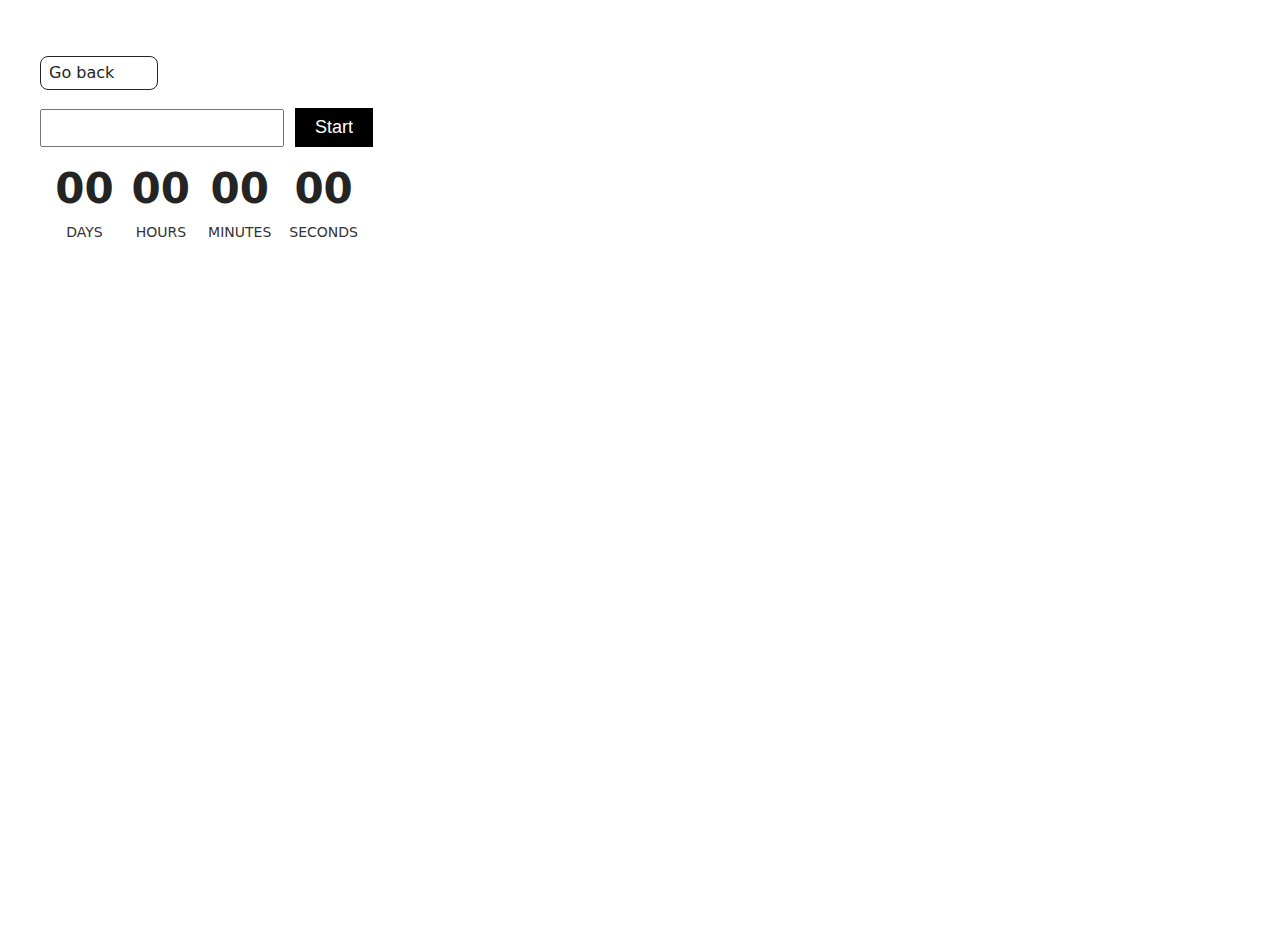
<file: src/1-timer.html>
<!DOCTYPE html>
<html lang="en">
  <head>
    <meta charset="UTF-8" />
    <meta http-equiv="X-UA-Compatible" content="IE=edge" />
    <meta name="viewport" content="width=device-width, initial-scale=1.0" />
    <title>Timer</title>
    <link rel="stylesheet" href="./css/styles.css" />
  </head>
  <body>
    <main>
      <div class="container">
        <a class="back-link" href="./index.html">Go back</a>
        <div class="form-container">
          <input type="text" id="datetime-picker" />
          <button type="button" data-start>Start</button>
          <div class="timer">
            <div class="field">
              <span class="value" data-days>00</span>
              <span class="label">Days</span>
            </div>
            <div class="field">
              <span class="value" data-hours>00</span>
              <span class="label">Hours</span>
            </div>
            <div class="field">
              <span class="value" data-minutes>00</span>
              <span class="label">Minutes</span>
            </div>
            <div class="field">
              <span class="value" data-seconds>00</span>
              <span class="label">Seconds</span>
            </div>
          </div>
        </div>
      </div>
    </main>
    <script type="module" src="./js/1-timer.js"></script>
  </body>
</html>
</file>
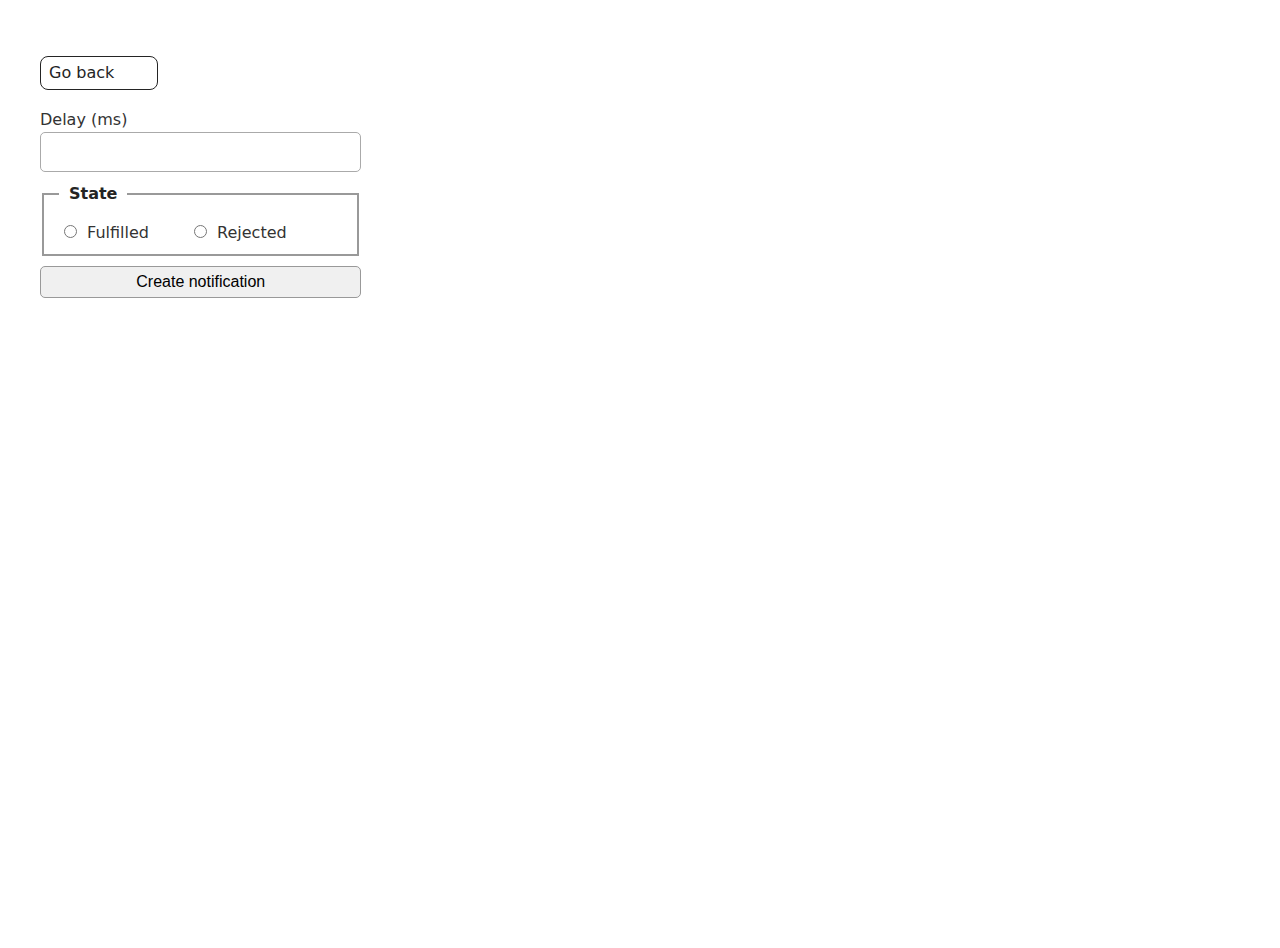
<file: src/2-snackbar.html>
<!DOCTYPE html>
<html lang="en">
  <head>
    <meta charset="UTF-8" />
    <meta http-equiv="X-UA-Compatible" content="IE=edge" />
    <meta name="viewport" content="width=device-width, initial-scale=1.0" />
    <title>Snackbar</title>
    <link rel="stylesheet" href="./css/styles.css" />
  </head>
  <body>
    <main>
      <div class="container">
        <a class="back-link" href="./index.html">Go back</a>
        <div class="form-container">
          <form class="form js-form">
            <label>
              Delay (ms)
              <input type="number" name="delay" required />
            </label>
            <fieldset>
              <legend>State</legend>
              <label>
                <input type="radio" name="state" value="fulfilled" required />
                Fulfilled
              </label>
              <label>
                <input type="radio" name="state" value="rejected" required />
                Rejected
              </label>
            </fieldset>
            <button type="submit">Create notification</button>
          </form>
        </div>
      </div>
    </main>
    <script type="module" src="./js/2-snackbar.js"></script>
  </body>
</html>
</file>
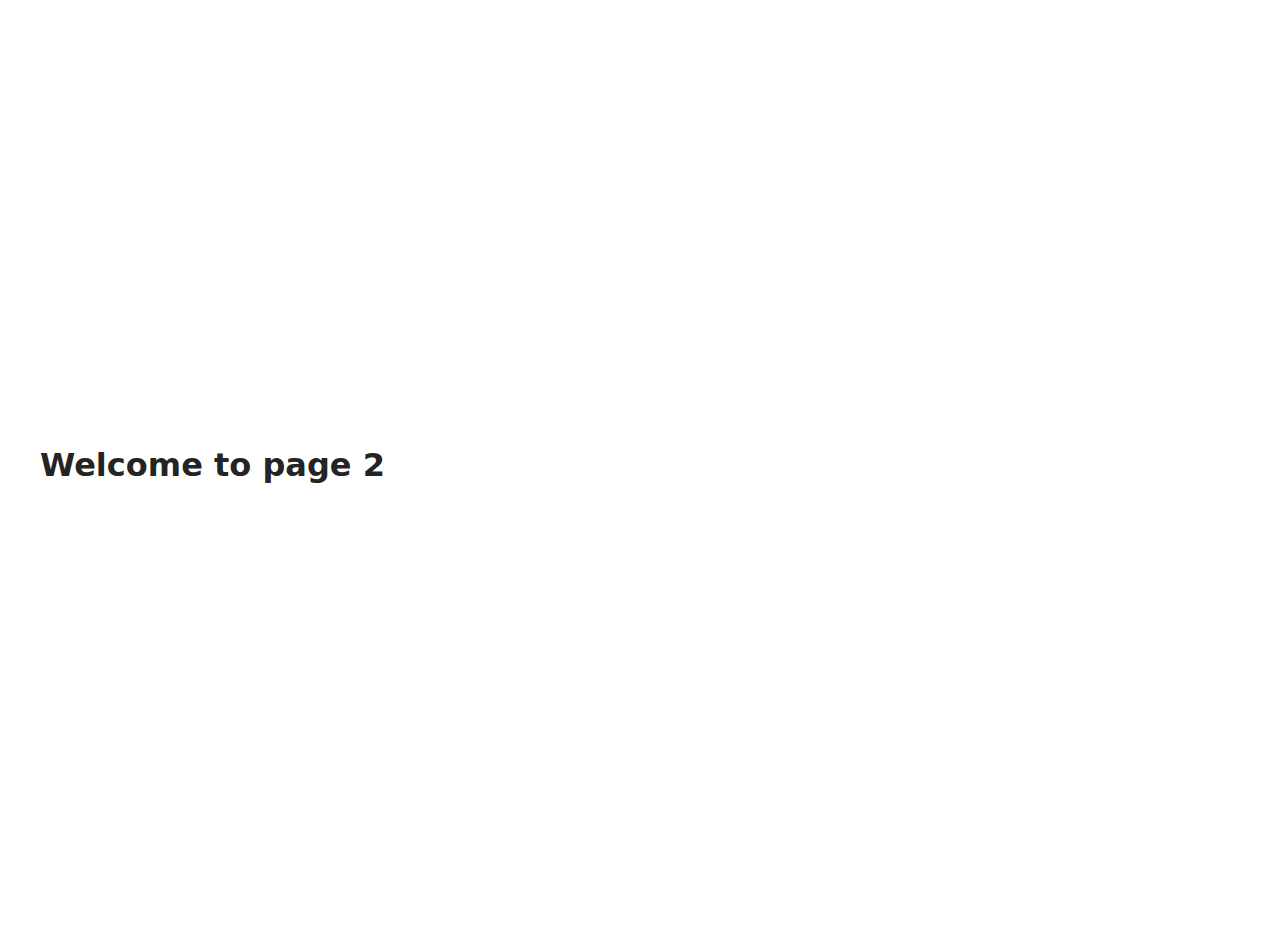
<file: src/page-2.html>
<!DOCTYPE html>
<html lang="en">
  <head>
    <meta charset="UTF-8" />
    <meta http-equiv="X-UA-Compatible" content="IE=edge" />
    <meta name="viewport" content="width=device-width, initial-scale=1.0" />
    <title>Page 2</title>
    <link rel="stylesheet" href="./css/styles.css" />
  </head>
  <body>
    <load
      src="./partials/header.html"
      icon-path="./img/sprite.svg#logo"
      highlight-act="active"
    />

    <main>
      <div class="container">
        <h1 class="main-title">
          <span class="main-title-gradient">Welcome</span> to page 2
        </h1>
        <load src="./partials/back-link.html" />
      </div>
    </main>

    <load src="./partials/footer.html" />
  </body>
</html>
</file>
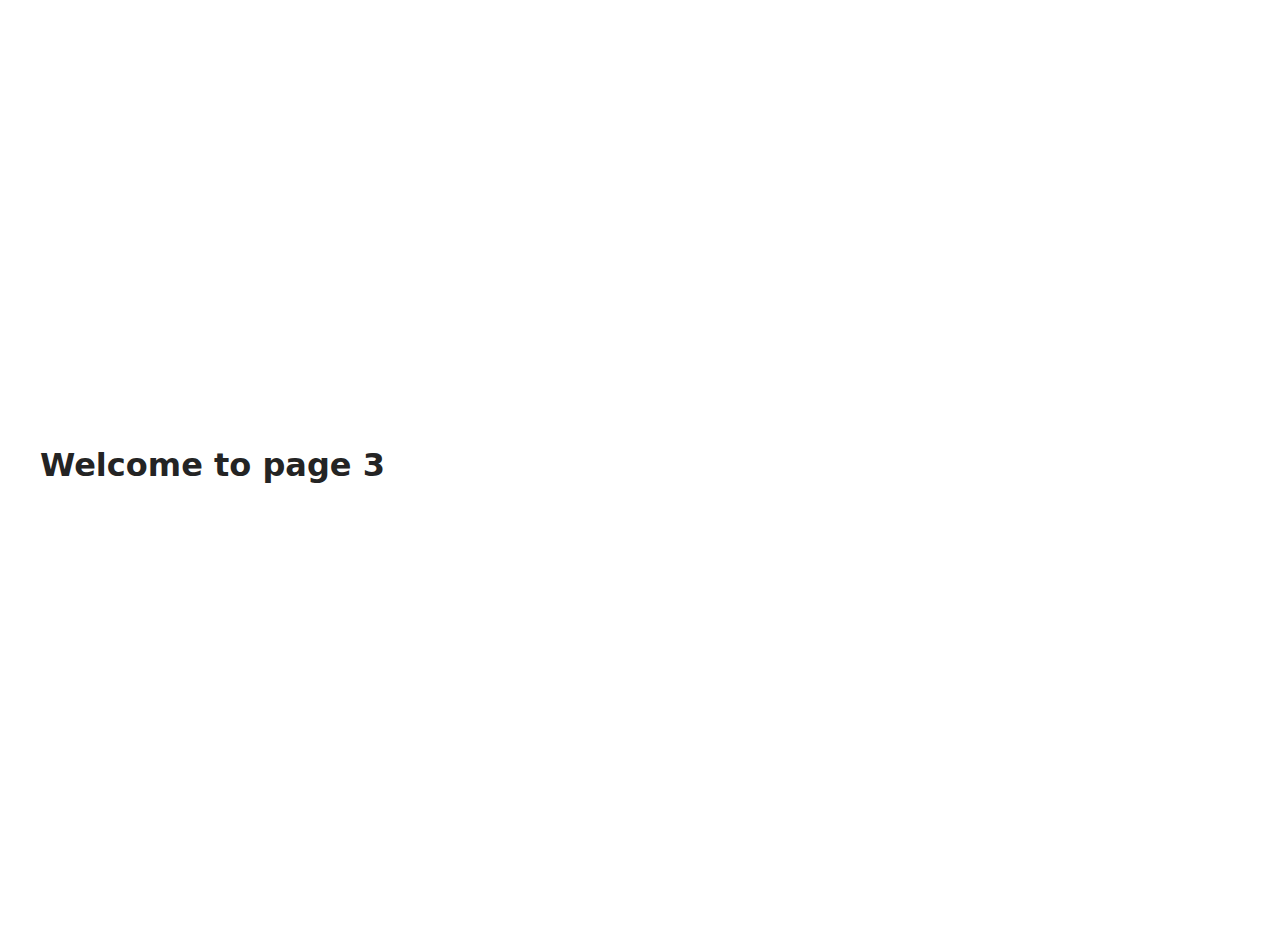
<file: src/page-3.html>
<!DOCTYPE html>
<html lang="en">
  <head>
    <meta charset="UTF-8" />
    <meta http-equiv="X-UA-Compatible" content="IE=edge" />
    <meta name="viewport" content="width=device-width, initial-scale=1.0" />
    <title>Page 3</title>
    <link rel="stylesheet" href="./css/styles.css" />
  </head>
  <body>
    <load
      src="./partials/header.html"
      icon-path="./img/sprite.svg#logo"
      highlight-curr="active"
    />

    <main>
      <div class="container">
        <h1 class="main-title">
          <span class="main-title-gradient">Welcome</span> to page 3
        </h1>
        <load src="./partials/back-link.html" />
      </div>
    </main>

    <load src="./partials/footer.html" />
  </body>
</html>
</file>
<file: src/css/styles.css>
/**
  |============================
  | include css partials with
  | default @import url()
  |============================
*/
/* Common styles */
@import url('./base.css');
@import url('./container.css');
@import url('./reset.css');

/* Sections style */
@import url('./1-timer.css');
@import url('./2-snackbar.css');
@import url('./back-link.css');
</file>
